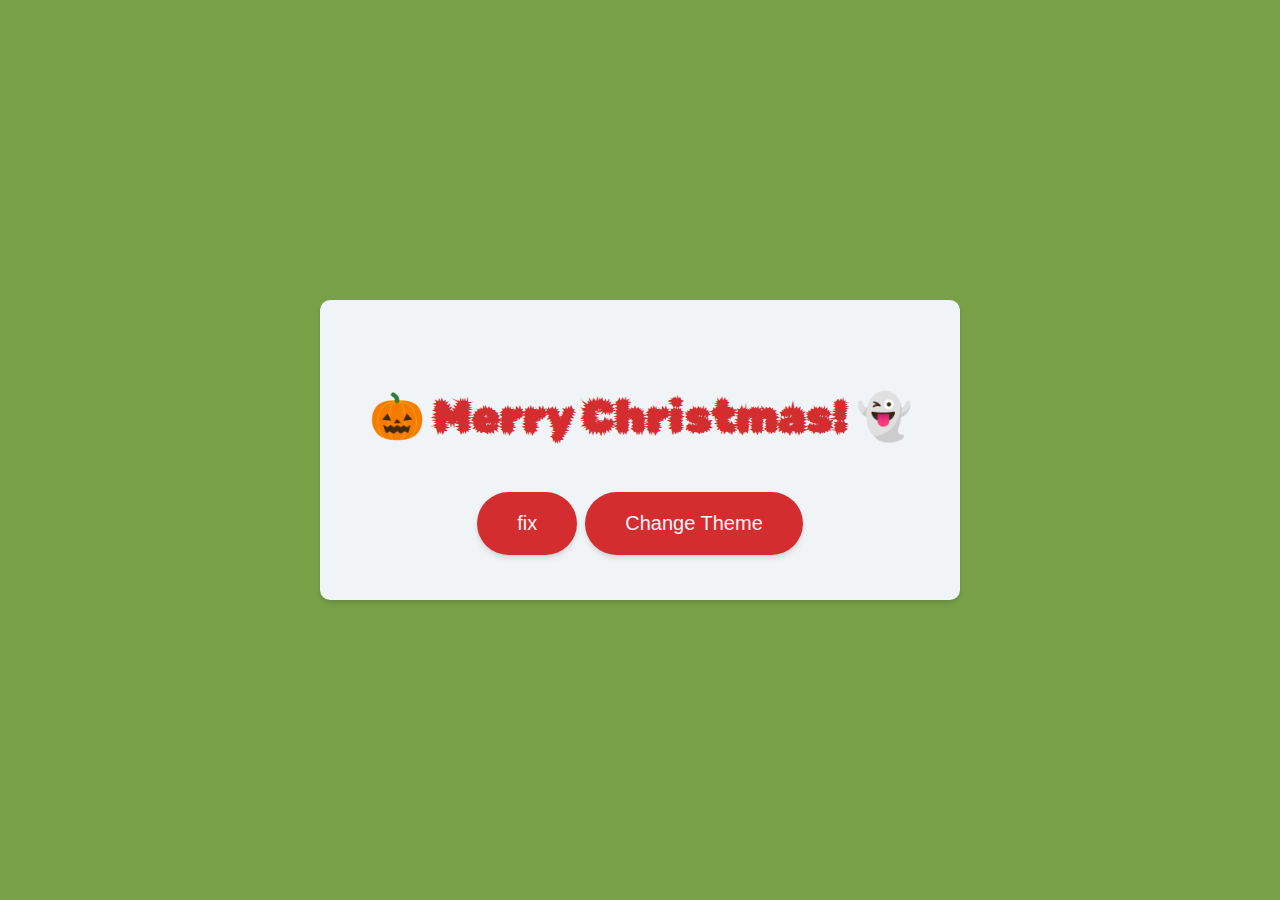
<file: 2021/03-dont-scare-your-relatives/index.html>
<!DOCTYPE html>
<html lang="en">
<head>
    <meta charset="UTF-8">
    <meta http-equiv="X-UA-Compatible" content="IE=edge">
    <meta name="viewport" content="width=device-width, initial-scale=1.0">
    <link rel="preconnect" href="https://fonts.googleapis.com">
        <link rel="preconnect" href="https://fonts.gstatic.com" crossorigin>
        <link href="https://fonts.googleapis.com/css2?family=Mountains+of+Christmas&family=Rubik+Beastly&display=swap" rel="stylesheet">
        <link rel="stylesheet" href="index.css">
    <title>Don't Scare Your Relatives</title>
</head>
<body>
    <div class="container">
        <p id="greeting">🎃 Merry Christmas! 👻</span></p>
        <div class="btn">
        <button id="btn-fix">fix</button>
        <button id="btn-theme">Change Theme</button>
        </div>
    </div>
    <script src="index.js"></script>
</body>
</html>
</file>
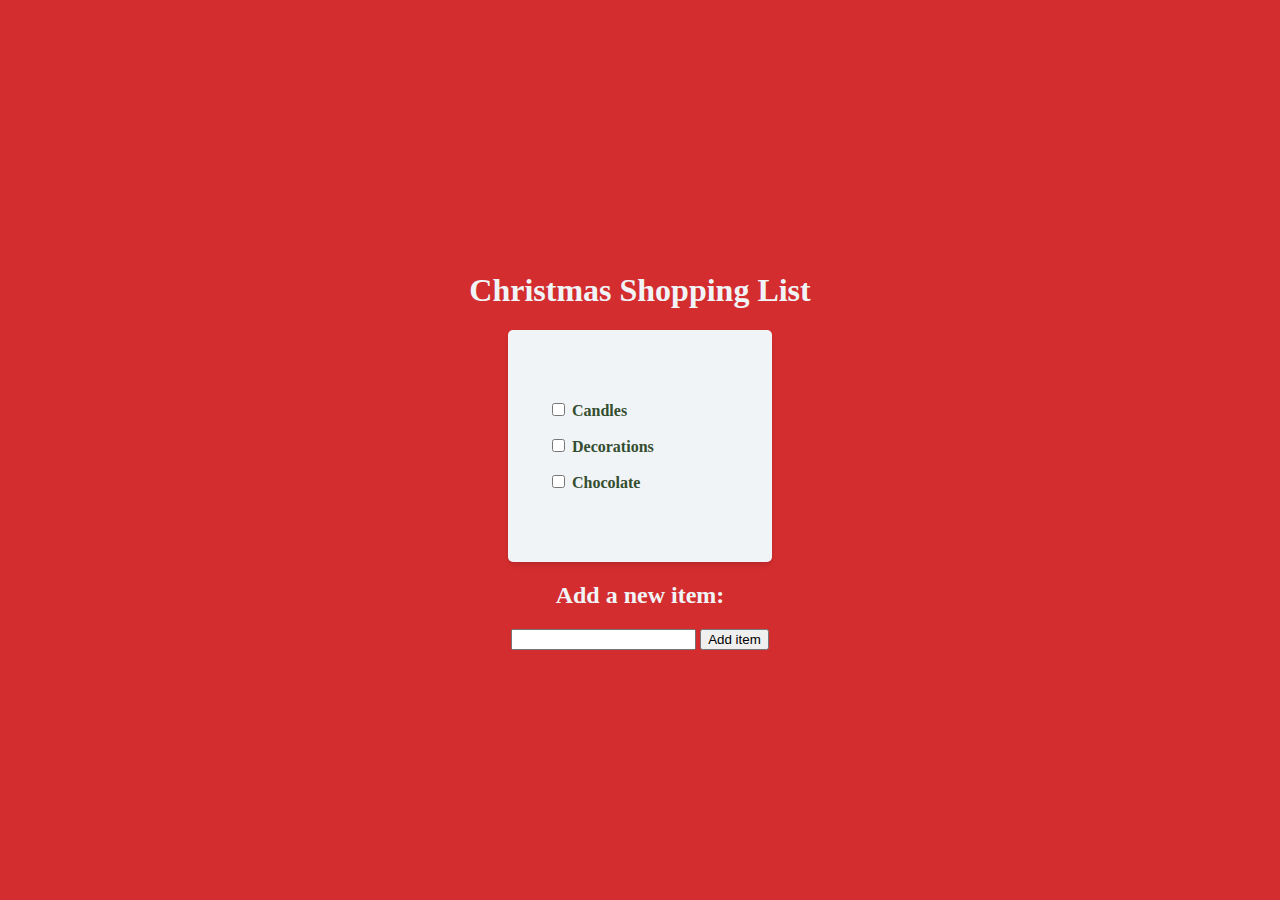
<file: 2021/04-shopping-checklist/index.html>
<!DOCTYPE html>
<html lang="en">
  <head>
    
  </head>
  <body></body>
</html>
<html>
  <head>
    <meta charset="UTF-8" />
    <meta http-equiv="X-UA-Compatible" content="IE=edge" />
    <meta name="viewport" content="width=device-width, initial-scale=1.0" />
    <link rel="stylesheet" href="https://cdnjs.cloudflare.com/ajax/libs/font-awesome/6.0.0-beta3/css/all.min.css" integrity="sha512-Fo3rlrZj/k7ujTnHg4CGR2D7kSs0v4LLanw2qksYuRlEzO+tcaEPQogQ0KaoGN26/zrn20ImR1DfuLWnOo7aBA==" crossorigin="anonymous" referrerpolicy="no-referrer" />
    <link rel="stylesheet" href="index.css" />
    <title>Christmas Shopping List</title>
</head>
  <body>
    <h1>Christmas Shopping List</h1>
    <div class="checklist" id="checklist">
      <div class="checklist-item">
          <input type="checkbox" id="vehicle1" name="vehicle1" value="Bike" />
          <label for="vehicle1" class="strikethrough">Bike</label>
          <i class="fas fa-trash btn-delete-item" data-id="1"></i>
      </div>
    </div>
    <h2>Add a new item:</h2>
    <form action="#" class="form">
        <input type="text" class="form-new-item">
        <button class="btn-add-item">Add item</button>
    </form>
    <script src="index.js"></script>
  </body>
</html>
</file>
<file: 2021/03-dont-scare-your-relatives/index.css>
:root {
    --wine-red: #C7375F;
    --bright-red: #D42D2F;
    --dark-green: #344D2F;
    --light-green: #77A047;
    --gold: #FAC57D;
    --snow: #F0F4F7;
  }
  
  html, body {
      margin: 0;
      padding: 0;
  }
  
  body,
  .container {
      display: flex;
      justify-content: center;
      align-items: center
  }
  
  body {
      background-color: var(--light-green);
      height: 100vh;
  }
  
  .container {
      background: var(--snow);
      flex-direction: column;
      border-radius: 10px;
      padding: 1em;
      min-width: 550px;
      box-shadow: rgba(0, 0, 0, 0.1) 0px 4px 6px -1px, rgba(0, 0, 0, 0.06) 0px 2px 4px -1px;
      font-size: 45px;
      font-family: 'Rubik Beastly', cursive;
      color: var(--bright-red)
  }
  
  button {
      padding: 1em 2em;
      border: none;
      font-size: 20px;
      background-color: var(--bright-red);
      color: var(--snow);
      border-radius: 999px;
      box-shadow: rgba(0, 0, 0, 0.1) 0px 4px 6px -1px, rgba(0, 0, 0, 0.06) 0px 2px 4px -1px;
  }
  
  button:hover {
      cursor: pointer;
      background-color: var(--wine-red);
  }
</file>
<file: 2021/04-shopping-checklist/index.css>
:root {
    --wine-red: #C7375F;
    --bright-red: #D42D2F;
    --dark-green: #344D2F;
    --light-green: #77A047;
    --gold: #FAC57D;
    --snow: #F0F4F7;
  }
  
  html, body {
      margin: 0;
      padding: 0;
  }
  
  body {
      display: flex;
      flex-direction: column;
      justify-content: center;
      align-items: center;
      height: 100vh;
      text-align: center;
      color: var(--snow);
      background-color: var(--bright-red);
  }
  
  .checklist {
      color: var(--dark-green);
      display: flex;
      justify-content: center;
      align-items:  flex-start;
      flex-direction: column;
      min-width: 200px;
      min-height: 200px;
      max-width: 5ch;
      background: var(--snow);
      padding: 1em 2em;
      border-radius: 5px;
      box-shadow: rgba(0, 0, 0, 0.1) 0px 4px 6px -1px, rgba(0, 0, 0, 0.06) 0px 2px 4px -1px;
  }
  
  .checklist-item {
      margin: 0.5em;
      width: 100%;
      text-align: left;
      font-weight: bold;
      display: inline-block;
  }
  
  input[type=checkbox]:checked + label.strikethrough{
    text-decoration: line-through;
    font-weight: normal;
  }
  
  i {
      cursor: pointer;
  }
</file>
